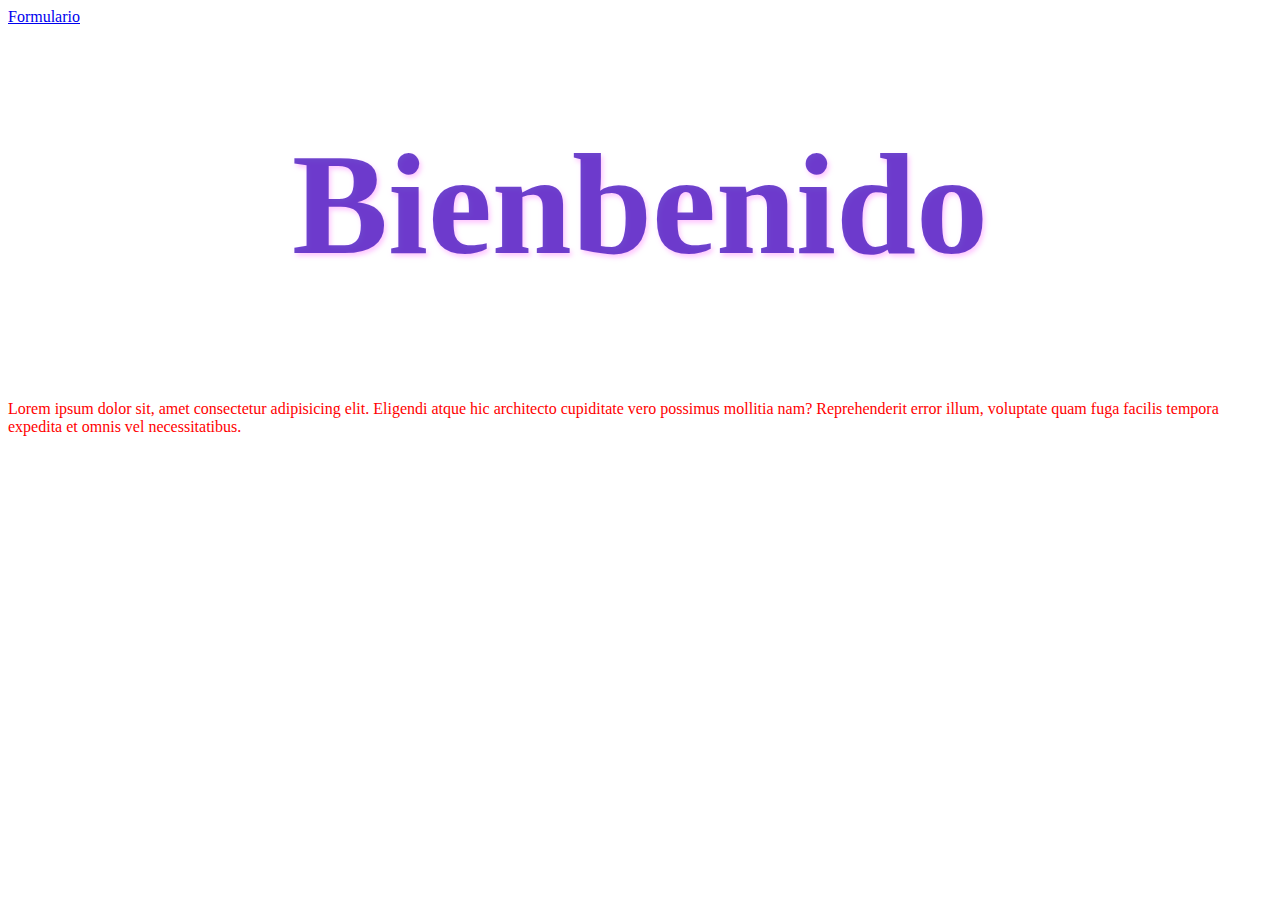
<file: index.html>
<!DOCTYPE html>
<html lang="en">
<head>
    <meta charset="UTF-8">
    <meta name="viewport" content="width=device-width, initial-scale=1.0">
    <link rel="stylesheet" href="style.css">
    <title>Aprendiendo javaScript</title>
</head>
<header>
    <a href="formulario.html">Formulario</a>
</header>
<body>
    <h1 class="welcome">Bienbenido</h1>
    <p class="parrafo">
        Lorem ipsum dolor sit, amet consectetur adipisicing elit. 
        Eligendi atque hic architecto cupiditate vero possimus mollitia nam? 
        Reprehenderit error illum, voluptate quam fuga facilis tempora expedita et omnis vel necessitatibus.
    </p>
</body>
</html>
</file>
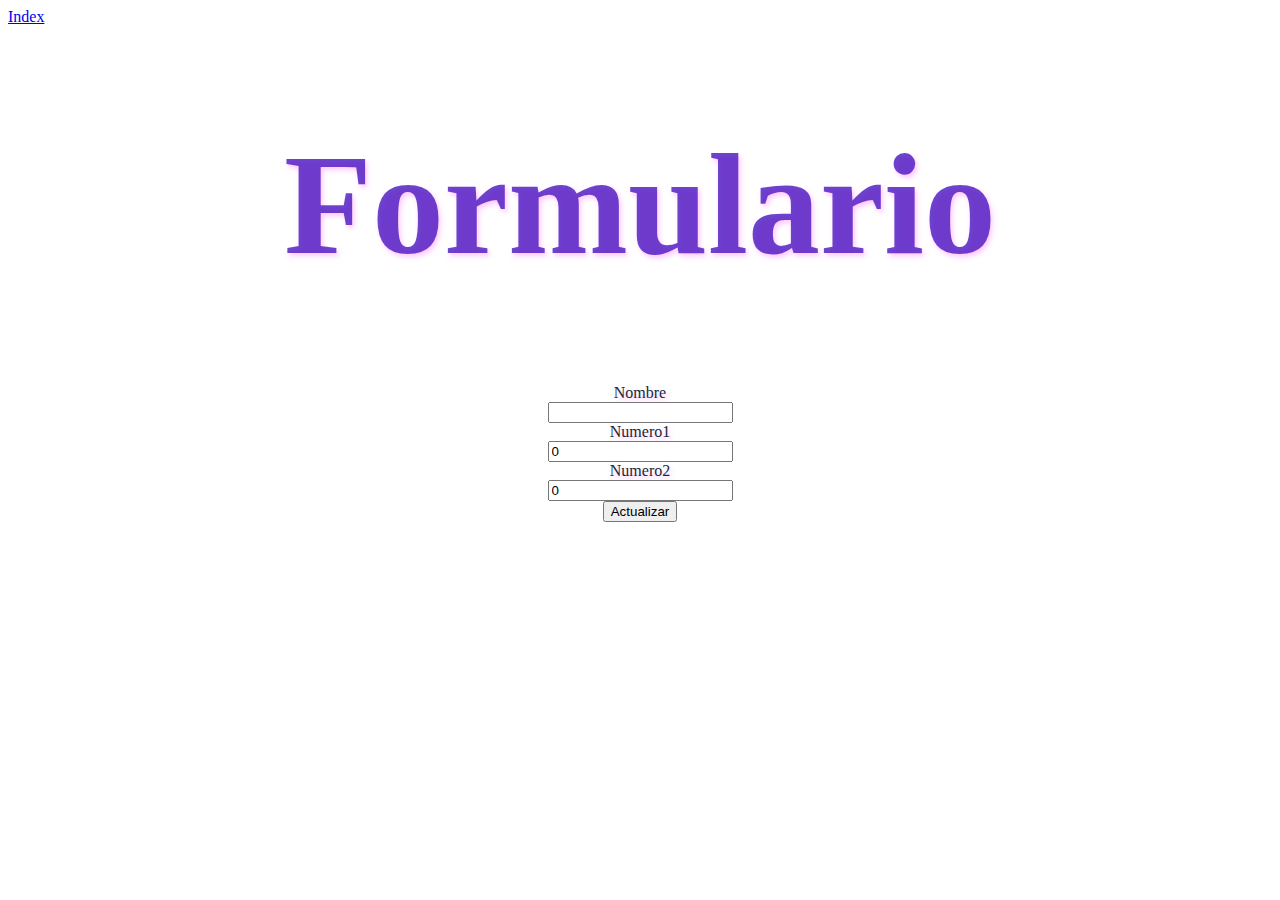
<file: formulario.html>
<!DOCTYPE html>
<html lang="en">
<head>
    <meta charset="UTF-8">
    <meta name="viewport" content="width=device-width, initial-scale=1.0">
    <link rel="stylesheet" href="style.css">
    <title>Aprendiendo javaScript</title>
</head>
<header>
    <a href="index.html">Index</a>
</header>
<body>
    <h1 class="welcome">Formulario</h1>
    <div>
        <form id="input">
            <label for="name">Nombre</label>
            <br>
            <input type="text" id="name">
            <br>
            <label for="number1">Numero1</label>
            <br>
            <input type="number" id="number1" value="0">
            <br>
            <label for="number2">Numero2</label>
            <br>
            <input type="number" id="number2" value="0">
            <br>
            <input type="button" onclick="update()" value="Actualizar">
        </form>
        <div id="results">
            <snap id="result1"></snap>
            <snap id="result2"></snap>
            <snap id="result3"></snap>
        </div>
    </div>
    <script src="app.js"></script>
</body>
</html>
</file>
<file: style.css>
.welcome{
    display: block;
    flex-direction: column;
    color:hsla(258, 76%, 43%, 0.814);
    font-size: 9em;
    text-align: center;
    text-shadow: 2px 3px 5px #fafa;
    width: 100%;
}
#input{
    color:rgb(22, 41, 54);
    text-shadow: 2px 3px 5px #fafa;
    text-align: center;
    width: auto;
}
#results{
    display: flex;
    flex-direction: column;
    align-items: center;
    justify-content: space-around;

}
#parrafo1{
    color:indigo;
    border:dashed;
    border-radius: 5px;
    text-align: center;
    padding: 3px 3px;
    font-size: 2em;
    width: auto;

}
.parrafo{
    color: red;
    display: inline-block;
    text-decoration-thickness: auto;
}

.factorial{

    color:indigo;
    border:solid;
    border-radius: 5px;
    text-align: center;
    padding: 3px 3px;
    font-size: 2em;
    width: auto;

}
</file>
